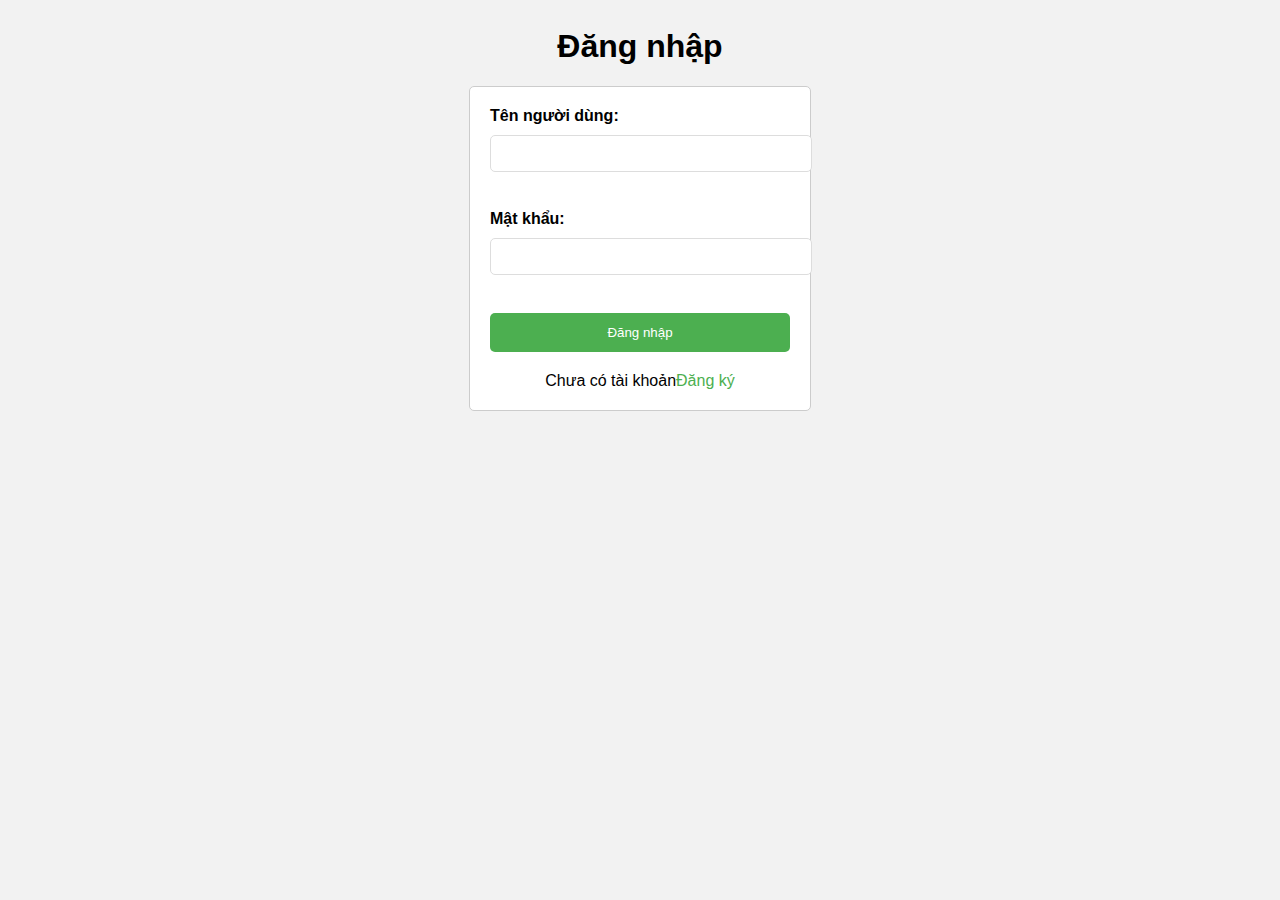
<file: registration/index.html>
<!DOCTYPE html>
<html>
<head>
  <title>Đăng nhập</title>
  <script src="login.js"></script>
</head>
<body>
  <h1>Đăng nhập</h1>
  <form>
    <label for="username">Tên người dùng:</label>
    <input type="text" id="username" name="username" required><br><br>

    <label for="password">Mật khẩu:</label>
    <input type="password" id="password" name="password" required><br><br>

    <button type="button" onclick="login()">Đăng nhập</button>
    <div>Chưa có tài khoản<a href="register.html">Đăng ký</a></div>
  </form>
</body>
<link rel="stylesheet" type="text/css" href="login.css">
</html>
</file>
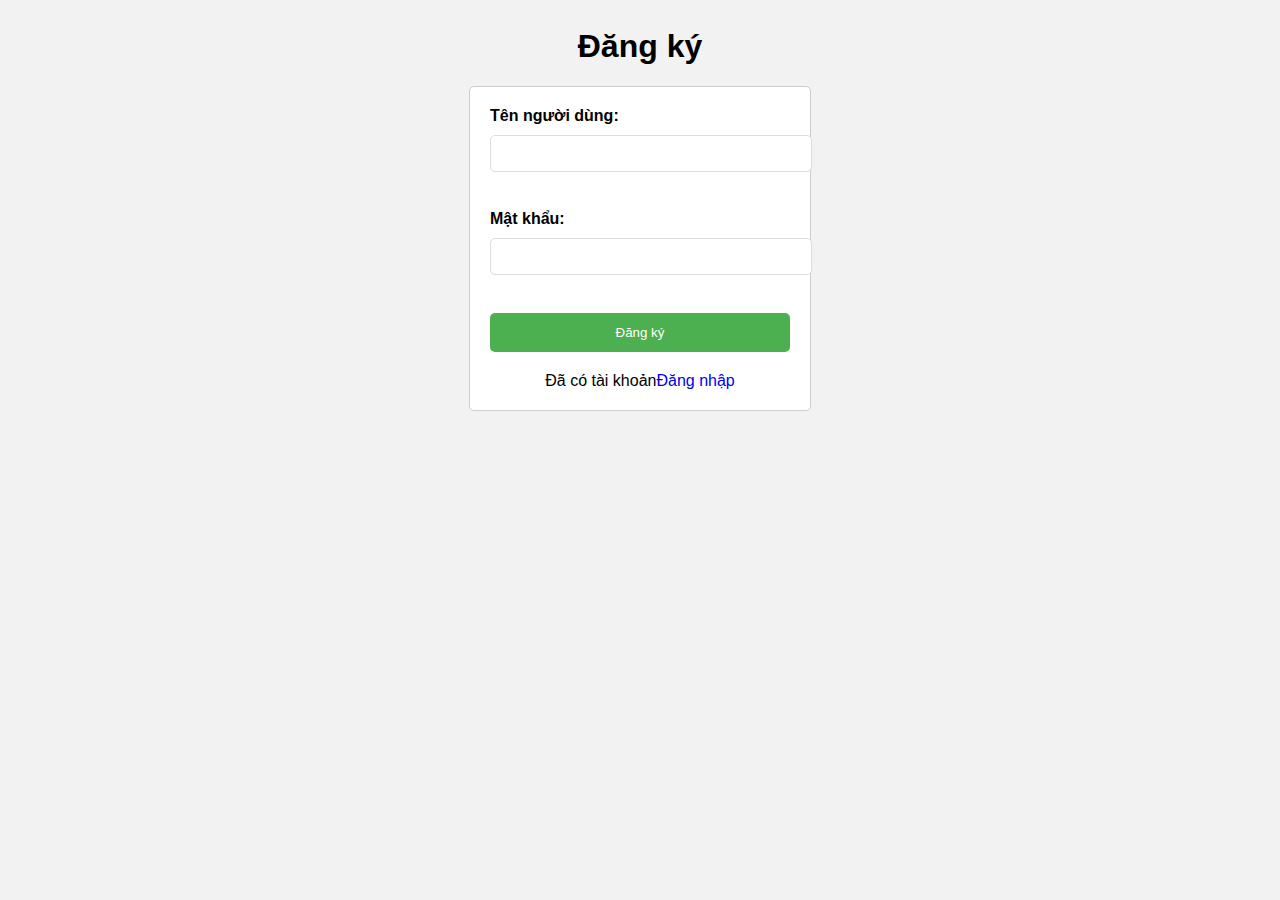
<file: registration/register.html>
<!DOCTYPE html>
<html>
<head>
  <title>Đăng ký</title>
  <script src="register.js"></script>
</head>
<body>
  <h1>Đăng ký</h1>
  <form>
    <label for="username">Tên người dùng:</label>
    <input type="text" id="username" name="username" required><br><br>

    <label for="password">Mật khẩu:</label>
    <input type="password" id="password" name="password" required><br><br>

    <button type="button" onclick="register()">Đăng ký</button>
    <div>Đã có tài khoản<a href="login.html">Đăng nhập</a></div>
    <link rel="stylesheet" href="register.css">
  </form>
</body>
</html>
</file>
<file: registration/login.css>
body {
    font-family: Arial, sans-serif;
    background-color: #f2f2f2;
    padding: 20px;
  }
  
  h1 {
    text-align: center;
    margin-top: 0;
  }
  
  form {
    margin: 0 auto;
    max-width: 300px;
    padding: 20px;
    background-color: #ffffff;
    border: 1px solid #cccccc;
    border-radius: 5px;
  }
  
  label {
    display: block;
    margin-bottom: 10px;
    font-weight: bold;
  }
  
  input[type="text"],
  input[type="password"] {
    width: 100%;
    padding: 10px;
    border: 1px solid #dddddd;
    border-radius: 5px;
    margin-bottom: 20px;
  }
  
  button {
    background-color: #4CAF50;
    color: white;
    padding: 12px 20px;
    border: none;
    border-radius: 5px;
    cursor: pointer;
    width: 100%;
  }
  
  button:hover {
    background-color: #45a049;
  }
  
  a {
    text-decoration: none;
    color: #4CAF50;
  }
  
  div {
    text-align: center;
    margin-top: 20px;
  }
</file>
<file: registration/register.css>
body {
    font-family: Arial, sans-serif;
    background-color: #f2f2f2;
    padding: 20px;
  }
  
  h1 {
    text-align: center;
    margin-top: 0;
  }
  
  form {
    margin: 0 auto;
    max-width: 300px;
    padding: 20px;
    background-color: #ffffff;
    border: 1px solid #cccccc;
    border-radius: 5px;
  }
  
  label {
    display: block;
    margin-bottom: 10px;
    font-weight: bold;
  }
  
  input[type="text"],
  input[type="password"] {
    width: 100%;
    padding: 10px;
    border: 1px solid #dddddd;
    border-radius: 5px;
    margin-bottom: 20px;
  }
  
  button {
    background-color: #4CAF50;
    color: white;
    padding: 12px 20px;
    border: none;
    border-radius: 5px;
    cursor: pointer;
    width: 100%;
  }
  
  button:hover {
    background-color: #45a049;
  }
  
  a {
    text-decoration: none;
  }
  
  div {
    text-align: center;
    margin-top: 20px;
  }
</file>
